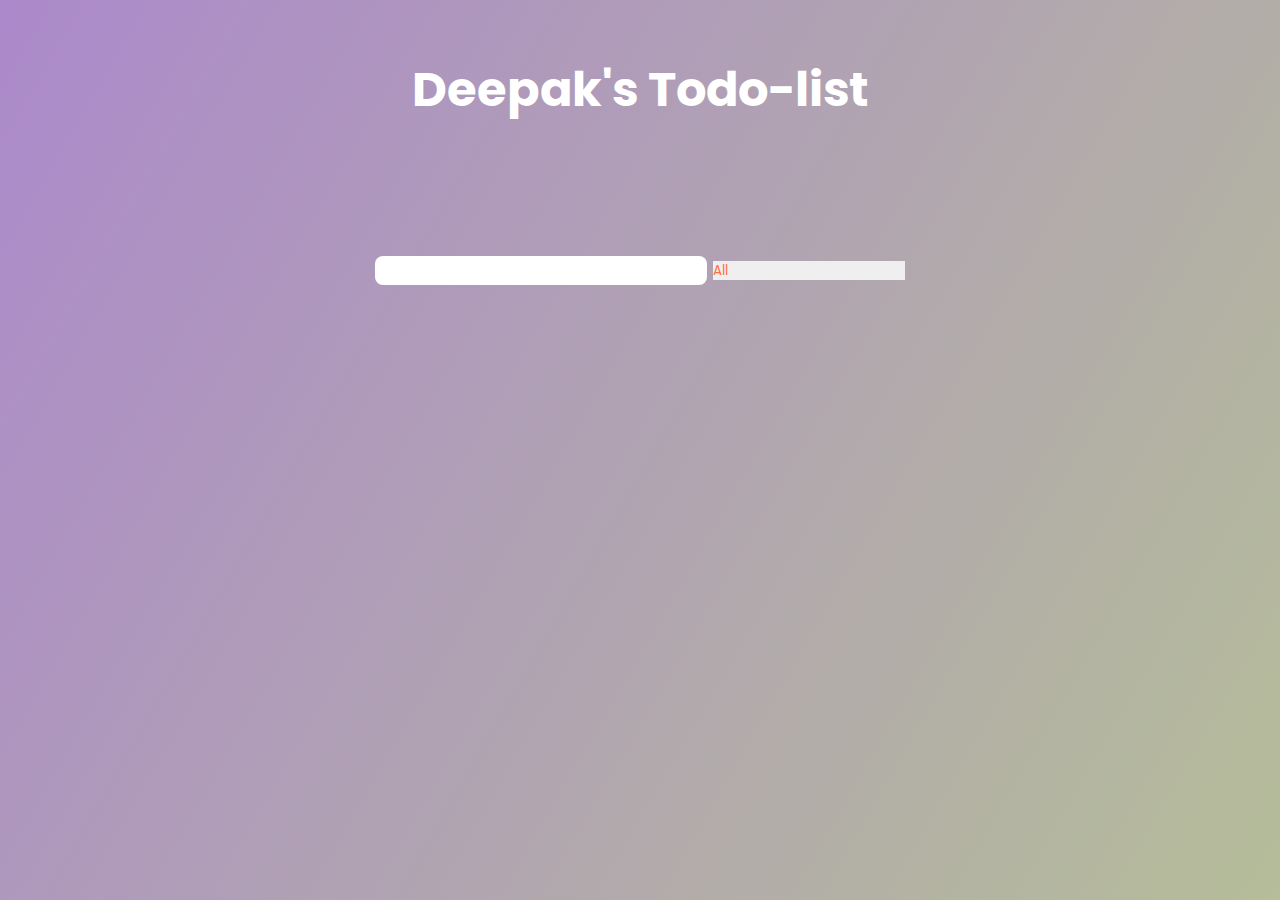
<file: index.html>
<!DOCTYPE html>
<html lang="en">
<head>
    <meta charset="UTF-8">
    <meta http-equiv="X-UA-Compatible" content="IE=edge">
    <meta name="viewport" content="width=device-width, initial-scale=1.0">
    <link rel="preconnect" href="https://fonts.googleapis.com">
<link rel="preconnect" href="https://fonts.gstatic.com" crossorigin>
<link rel="stylesheet" href="https://cdnjs.cloudflare.com/ajax/libs/font-awesome/6.1.1/css/all.min.css" integrity="sha512-KfkfwYDsLkIlwQp6LFnl8zNdLGxu9YAA1QvwINks4PhcElQSvqcyVLLD9aMhXd13uQjoXtEKNosOWaZqXgel0g==" crossorigin="anonymous" referrerpolicy="no-referrer" />
<link href="https://fonts.googleapis.com/css2?family=Poppins:ital,wght@1,300&display=swap" rel="stylesheet">
<link rel="stylesheet" href="style.css">
    <title>Document</title>
</head>
<body>
    <header>
        <h1>Deepak's Todo-list</h1>
    </header>
    <form>
        <input type="text" class="todo-input">
        <button class="todo-button" type="submit">
            <i class="fas fa-plus-square"></i>
        </button>
        <select name="todos" class="filter-todo">
            <option value="all">All</option>
            <option value="completed">Completed</option>
            <option value="unompleted">Uncompleted</option>
        </select>
    </form>
    <div class="todo-container">
        <ul class="todo-list">
            <!-- <div class="todo">
                <li></li>
                <button>delete</button>
                <button>Checked</button>
            </div>  -->
              <!-- we have to create multiple part which starts from line 26to30.So, we put them in function in js. -->
         </ul>
    </div>
    <script src="/note.js"></script>
</body>
</html>
</file>
<file: style.css>
*{
    margin: 0;
    padding: 0;
    box-sizing: border-box;
}
body{
    background-image: linear-gradient(120deg, #ac89cb, #b5bd99);
    color: rgb(255, 255, 255);
    font-family: "Poppins", sans-serif;
    min-height: 100vh;

}

header{
    font-size:1.5rem;
}
header h1,form{
    min-height: 20vh;
    display: flex;
    justify-content: center;
    align-items: center;
}
form input,form button{
    font-size: 1.6rem;
    border:none;
    border-radius: 0.5rem;
    background: white;
}
form button{
    margin: 0.2rem;
    color: #99bade;
    background: white;
    cursor: pointer;
    /* border-radius:0.2rem; */
    transition: all 0.3s ease;
}
form button:hover{  
    background: #fda085;
    color:white;
}
.todo-container{
    display: flex;
    justify-content: center;
    align-items: center;
    
}
.todo-list{
    min-width: 30%;
    
    list-style: none;
}
.todo{
    margin:0.5rem;
    border-radius:5rem ;
    background: rgb(233, 216, 216);
    color: black;
    display: flex;
    justify-content:  space-between;
    align-items: center;
    transition: all 0.5s ease; 
}
.todo li{
    flex:1;
}
.trash-btn,.complete-btn{
    background: #ff6f47;
    color: white;
    border:none;
    padding: 1rem;
    cursor:pointer;
    font-size: 1rem;
    /* border-bottom-right-radius:rem; */
}
.complete-btn{
    background: rgb(140, 206, 140); 
}
.todo-item{
    padding: 0rem 0.5rem;
}
.fa-trash,.fa-check{
    pointer-events: none;
}

.completed{
    text-decoration: line-through;
    opacity: 0.5;

}
.fall{
    transform: translateY(8rem) rotateZ(20deg);
    opacity: 0.1;
}
.completed {
    text-decoration: line-through;
    opacity: 0.5;
  }
/*CUSTOM SELECTOR */
select {
    -webkit-appearance: none;
    -moz-appearance: none;
    -ms-appearance: none;
    appearance: none;
    outline: 0;
    box-shadow: none;
    border: 0 !important;
    background-image: none;
  }
  
  /* Custom Select */
  .select {
    margin: 1rem;
    position: relative;
    overflow: hidden;
  }
  select {
    color: #ff6f47;
    font-family: "Poppins", sans-serif;
    cursor: pointer;
    width: 12rem;
  }
  /* Arrow */
  .select::after {
    content: "\25BC";
    position: absolute;
    top: 0;
    right: 0;
    padding: 1rem;
    background: #ff6f47;
    cursor: pointer;
    pointer-events: none;
  }
  /* Transition */
  /*
  .select:hover::after {
    transform: scale(1.5);
  }
  */
</file>
